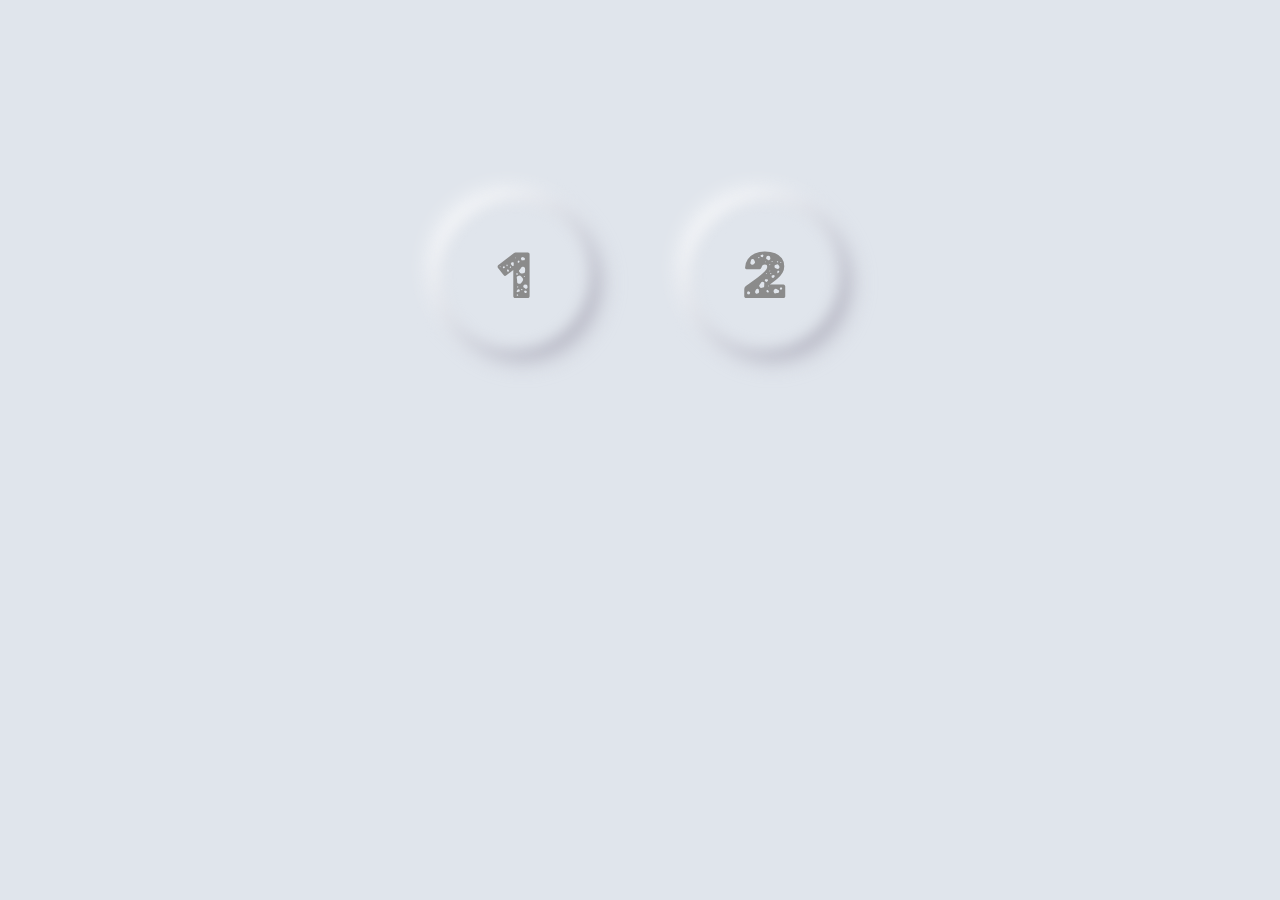
<file: index.html>
<!DOCTYPE html>
<html lang="en">
<head>
    <meta charset="UTF-8">
    <meta http-equiv="X-UA-Compatible" content="IE=edge">
    <meta name="viewport" content="width=device-width, initial-scale=1.0">
    <title>HW_11</title>
    <link rel="stylesheet" href="style.css">
    <link rel="preconnect" href="https://fonts.googleapis.com">
<link rel="preconnect" href="https://fonts.gstatic.com" crossorigin>
<link href="https://fonts.googleapis.com/css2?family=Rubik+Moonrocks&display=swap" rel="stylesheet">
</head>
<body>
    <section class="light">
        <a href="task_1.html" class="btn_1"><div class="circle">1</div></a>
	    <a href="task_2.html" class="btn_2"><div class="circle">2</div></a>
    </section>
 </body>
</html>

</body>
</html>
</file>
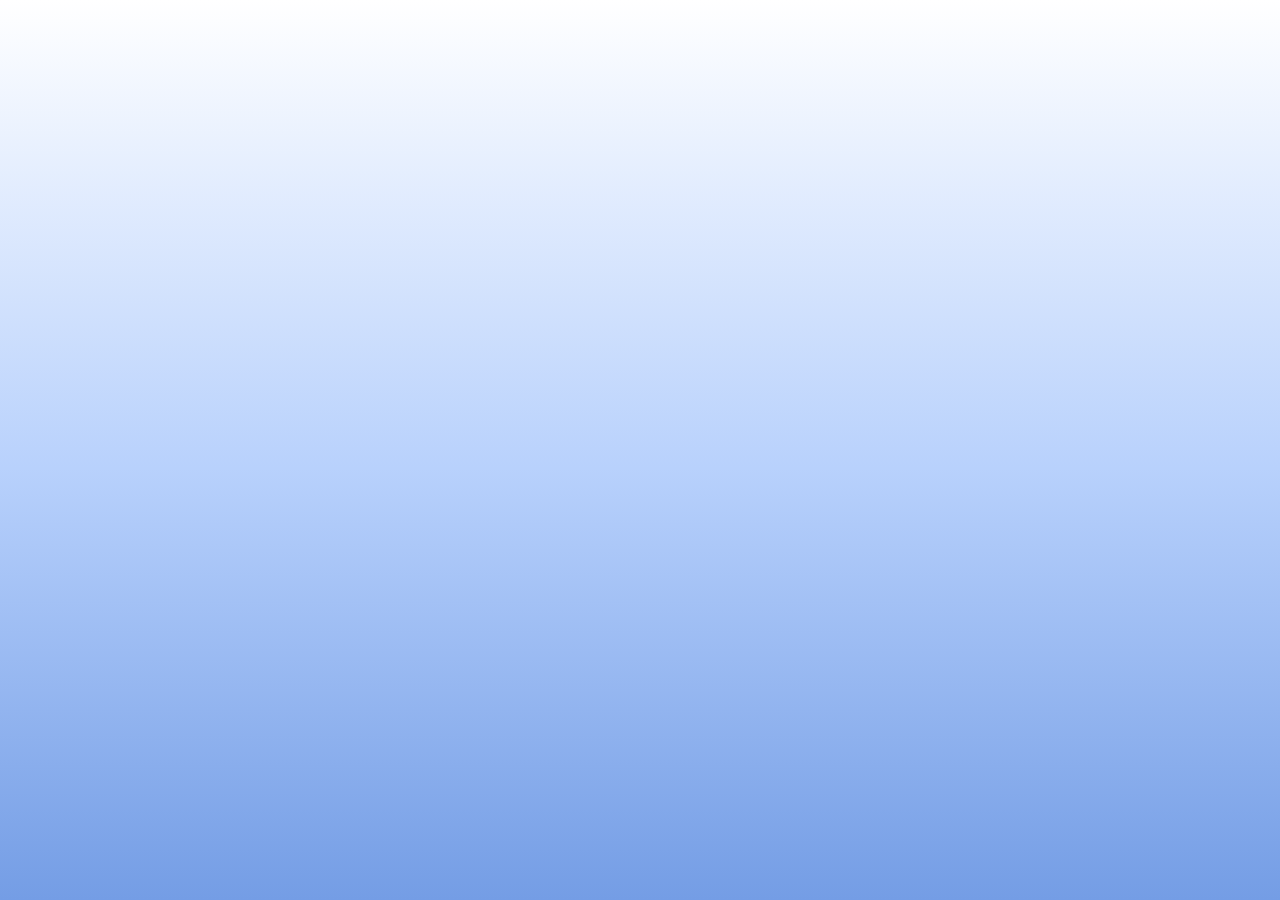
<file: task_1.html>
<!DOCTYPE html>
<html lang="en">
<head>
    <meta charset="UTF-8">
    <meta http-equiv="X-UA-Compatible" content="IE=edge">
    <meta name="viewport" content="width=device-width, initial-scale=1.0">
    <title>HW_11_task_1</title>
</head>
<body>
    <style>
        body {
            background: rgb(116,157,229);
            background: linear-gradient(0deg, rgba(116,157,229,1) 0%, rgba(184,209,252,1) 48%, rgba(255,255,255,1) 100%);
            background-repeat: no-repeat;
            background-attachment: fixed;
            background-size: cover;
        }
    </style>
    <script src="task-1.js" type="module"></script>
</body>
</html>
</file>
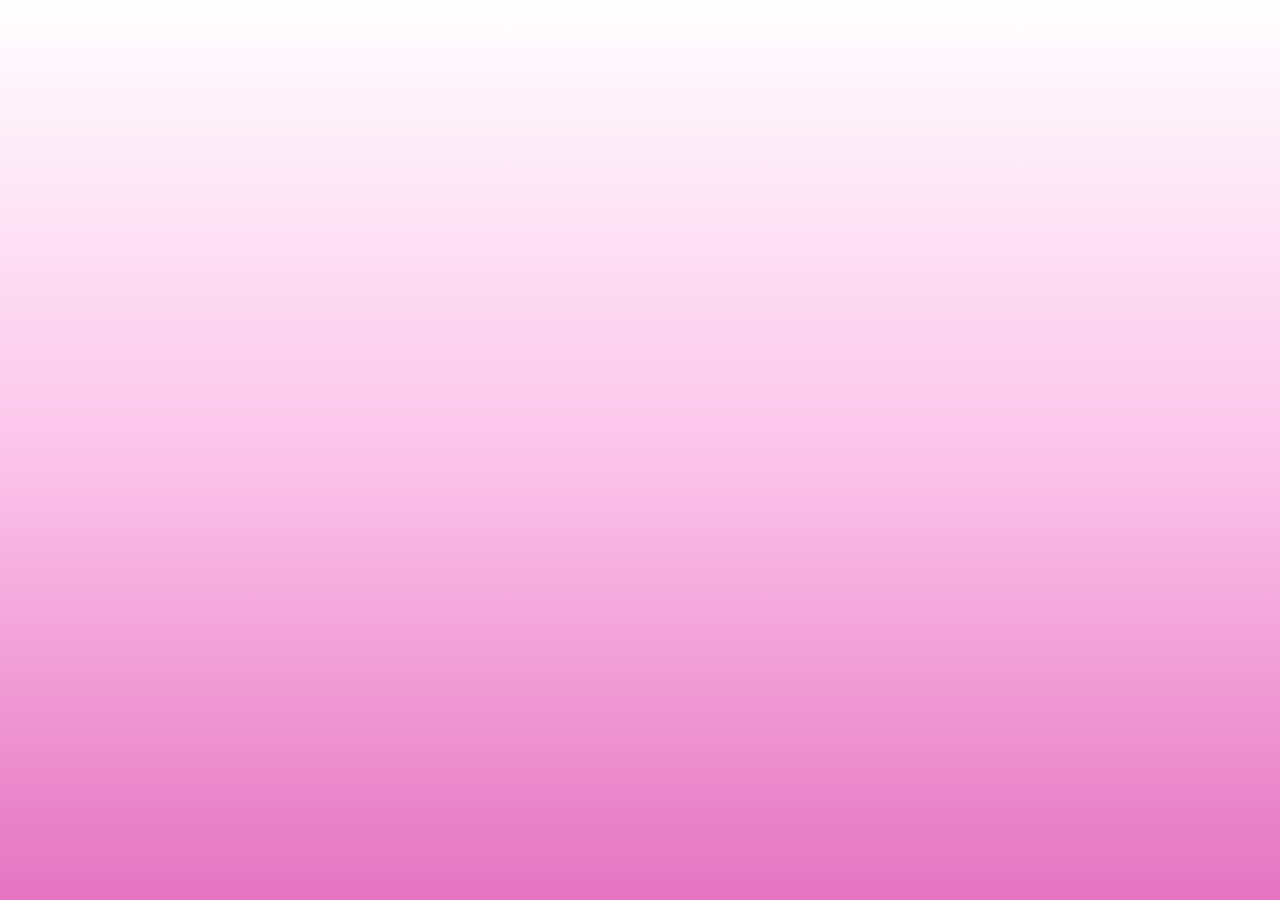
<file: task_2.html>
<!DOCTYPE html>
<html lang="en">
<head>
    <meta charset="UTF-8">
    <meta http-equiv="X-UA-Compatible" content="IE=edge">
    <meta name="viewport" content="width=device-width, initial-scale=1.0">
    <title>HW_11_task_2</title>
</head>
<body>
    <style>
        body {
            background: rgb(116,157,229);
            background: linear-gradient(0deg, rgba(116,157,229,1) 0%, rgba(229,116,193,1) 0%, rgba(252,195,234,1) 49%, rgba(255,255,255,1) 100%);
            background-repeat: no-repeat;
            background-attachment: fixed;
            background-size: cover;
        }
    </style>
    <script src="task-2.js" type="module"></script>
</body>
</html>
</file>
<file: style.css>
* {
	padding: 0;
	margin: 0;
}
body {
	display: flex;
	align-items: center;
	justify-content: space-around;
    background-color: #e0e5ec;
}
.light {
	display: flex;
	width: 500px;
	height: 550px;
	align-items: center;
	justify-content: space-around;
}
.circle {
	position: relative;
	display: flex;
	width: 150px;
	height: 150px;
	border-radius: 150px;
	align-items: center;
	justify-content: center;
}
.circle:before {
	position: absolute;
	display: block;
	width: 150px;
	height: 150px;
	content: " ";
	cursor: pointer;
	transition: 0.3s ease-out;
	border-radius: 150px;
	filter: blur(7px);
    box-shadow: 8px 8px 20px #a9a8b7, -8px -8px 20px #fff;
}
.circle:hover:before {
	box-shadow: 8px 8px 20px #a9a8b7, -8px -8px 20px #fff,
		inset -8px -8px 20px #fff, inset 8px 8px 20px #a9a8b7;
    transition: 0.3s ease-in;
    transform: scale(1.05);
}
.light .btn_1, .btn_2{
    text-decoration: none;
    font-family: 'Rubik Moonrocks';
    color: rgb(139, 139, 139);
    font-size: 65px;
}
.light .btn_1:hover{
    color: rgb(116, 157, 229);
    text-shadow: rgb(184, 209, 252) 1px 0 10px;
    transition: 0.3s ease-in;
    transform: scale(1.05);
}
.light .btn_2:hover{
    color: rgb(229, 116, 193);
    text-shadow: rgb(252, 195, 234) 1px 0 10px;
    transition: 0.3s ease-in;
    transform: scale(1.05);
}
</file>
